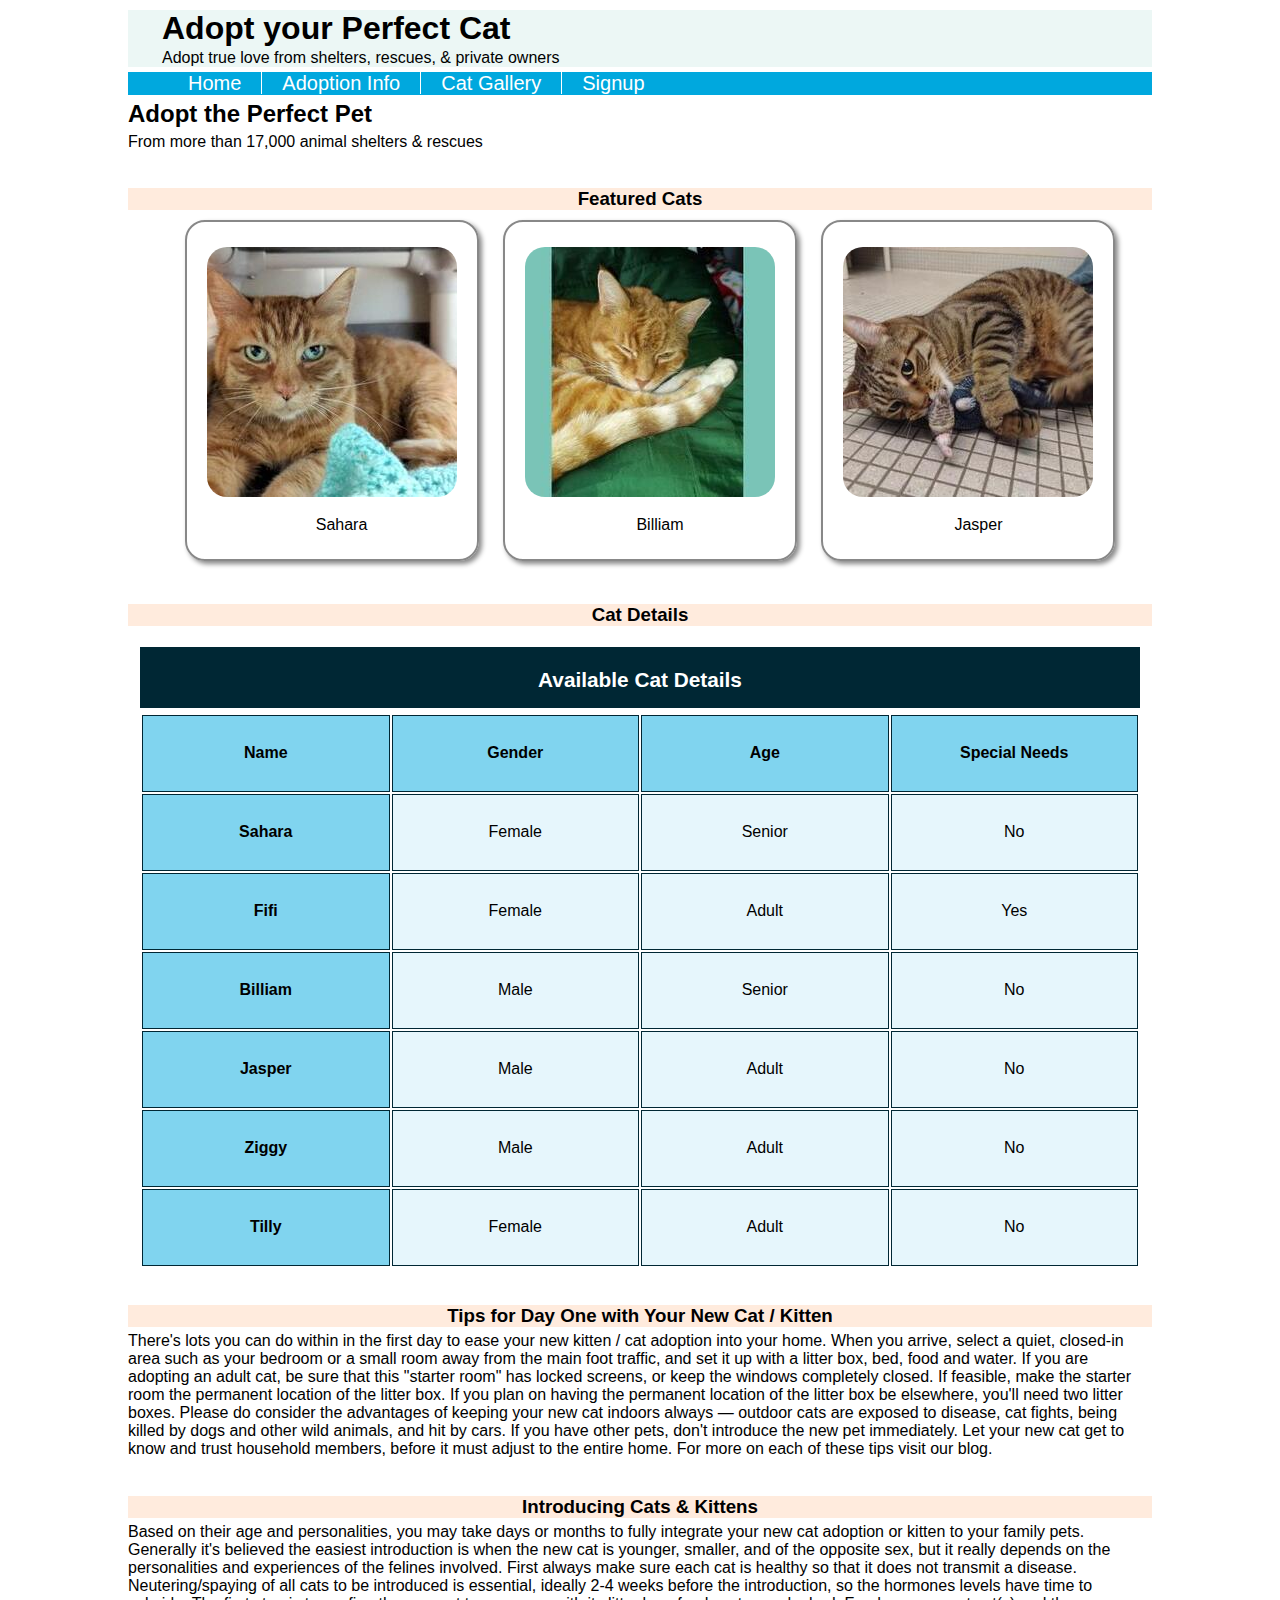
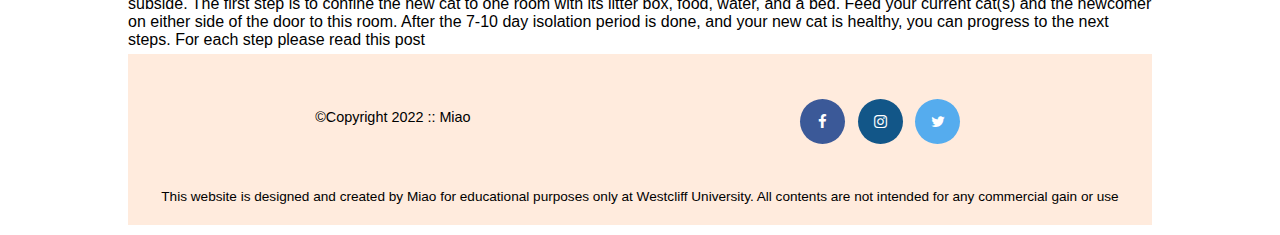
<file: index.html>
<!DOCTYPE html>
<html lang="en">
<head>
    <meta charset="UTF-8">
    <meta http-equiv="X-UA-Compatible" content="IE=edge">
    <meta name="viewport" content="width=device-width, initial-scale=1.0">
    <!-- Add icon library -->
    <link rel="stylesheet" href="https://cdnjs.cloudflare.com/ajax/libs/font-awesome/4.7.0/css/font-awesome.min.css">
    <title>Adopt the Perfect Cat</title>
    <link rel="stylesheet" href="style.css">
</head>
<body id="index">
    <div id="container">
        <Header>
            <h1>Adopt your Perfect Cat</h1>
            <p>Adopt true love from shelters, rescues, & private owners</p>
        </Header>
       

        <!-- Navigation Area -->
        <nav>
            <ul>
                <li><a href="index.html">Home</a></li>
                <li><a href="adoption_Info.html">Adoption Info</a></li>
                <li><a href="gallery.html">Cat Gallery</a></li>
                <li><a href="signup.html">Signup</a></li>
            </ul>
        </nav>
        <!-- Navigation Area End -->

        <!-- Main Area -->
        <main>
            <h2>Adopt the Perfect Pet</h2>
            <p>From more than 17,000 animal shelters & rescues</p>

            <h3>Featured Cats</h3>

            <!-- Image Area -->
            <section>
                <ul id="cat_Adoption_Photo_Card">
                    <li class="catAdoptionForNow">
                        <img src="images/Sahara.jpeg" alt="Sahara">
                        <p>Sahara</p>
                    </li>
                    <li class="catAdoptionForNow">
                        <img src="images/Billiam.jpeg" alt="Billiam">
                        <p>Billiam</p>
                    </li>
                    <li class="catAdoptionForNow">
                        <img src="images/Jasper.jpeg" alt="Jasper">
                        <p>Jasper</p>
                    </li>
                    
                </ul>
            </section>
            <!-- Image Area End -->

            <!-- Available Cat Table -->
            <h3>Cat Details</h3>
            <table>
                <caption>Available Cat Details</caption>
                <thead>
                    <tr>
                        <td>Name</td>
                        <td>Gender</td>
                        <td>Age</td>
                        <td>Special Needs</td>
                    </tr>
                </thead>
                <tbody>
                    <tr>
                        <td>Sahara</td>
                        <td>Female</td>
                        <td>Senior</td>
                        <td>No</td>
                    </tr>
                    <tr>
                        <td>Fifi</td>
                        <td>Female</td>
                        <td>Adult</td>
                        <td>Yes</td>
                    </tr>
                    <tr>
                        <td>Billiam</td>
                        <td>Male</td>
                        <td>Senior</td>
                        <td>No</td>
                    </tr>
                    <tr>
                        <td>Jasper</td>
                        <td>Male</td>
                        <td>Adult</td>
                        <td>No</td>
                    </tr>
                    <tr>
                        <td>Ziggy</td>
                        <td>Male</td>
                        <td>Adult</td>
                        <td>No</td>
                    </tr>
                    <tr>
                        <td>Tilly</td>
                        <td>Female</td>
                        <td>Adult</td>
                        <td>No</td>
                    </tr>
                </tbody>
            </table>
            <!-- Available Cat Table End -->

            <!-- Things about Cat Adoption Area -->
            <h3>Tips for Day One with Your New Cat / Kitten</h3>
            <p>There's lots you can do within in the first day to ease your new kitten / cat adoption into your home. When you arrive, select a quiet, closed-in area such as your bedroom or a small room away from the main foot traffic, and set it up with a litter box, bed, food and water. If you are adopting an adult cat, be sure that this "starter room" has locked screens, or keep the windows completely closed. If feasible, make the starter room the permanent location of the litter box. If you plan on having the permanent location of the litter box be elsewhere, you'll need two litter boxes. Please do consider the advantages of keeping your new cat indoors always — outdoor cats are exposed to disease, cat fights, being killed by dogs and other wild animals, and hit by cars. If you have other pets, don't introduce the new pet immediately. Let your new cat get to know and trust household members, before it must adjust to the entire home. For more on each of these tips visit our blog.</p>

            <h3>Introducing Cats & Kittens</h3>
            <p>Based on their age and personalities, you may take days or months to fully integrate your new cat adoption or kitten to your family pets. Generally it's believed the easiest introduction is when the new cat is younger, smaller, and of the opposite sex, but it really depends on the personalities and experiences of the felines involved. First always make sure each cat is healthy so that it does not transmit a disease. Neutering/spaying of all cats to be introduced is essential, ideally 2-4 weeks before the introduction, so the hormones levels have time to subside. The first step is to confine the new cat to one room with its litter box, food, water, and a bed. Feed your current cat(s) and the newcomer on either side of the door to this room. After the 7-10 day isolation period is done, and your new cat is healthy, you can progress to the next steps. For each step please read this post</p>
            <!-- Things about Cat Adoption Area End-->


        </main>
        <!-- Main Area End -->

        <!-- Footer Area -->
        <footer>
            <div id="nondisclaimer">
                <!-- Copyright -->
                <div class="copy"> &copy;Copyright 2022 :: Miao</div>

                <!-- Social Image Area -->
                <div class="social">
                    <a href="#" class="fa fa-facebook"></a>
                    <a href="#" class="fa fa-instagram"></a>
                    <a href="#" class="fa fa-twitter"></a>
                </div>
                <!-- Social Image Area End -->

            </div>
            <div id="disclaimer">
                <p>This website is designed and created by Miao for educational purposes only at Westcliff University. All contents are not intended for any commercial gain or use</p>
            </div>
        </footer>
        <!-- Footer Area -->

    </div>
    
</body>
</html>
</file>
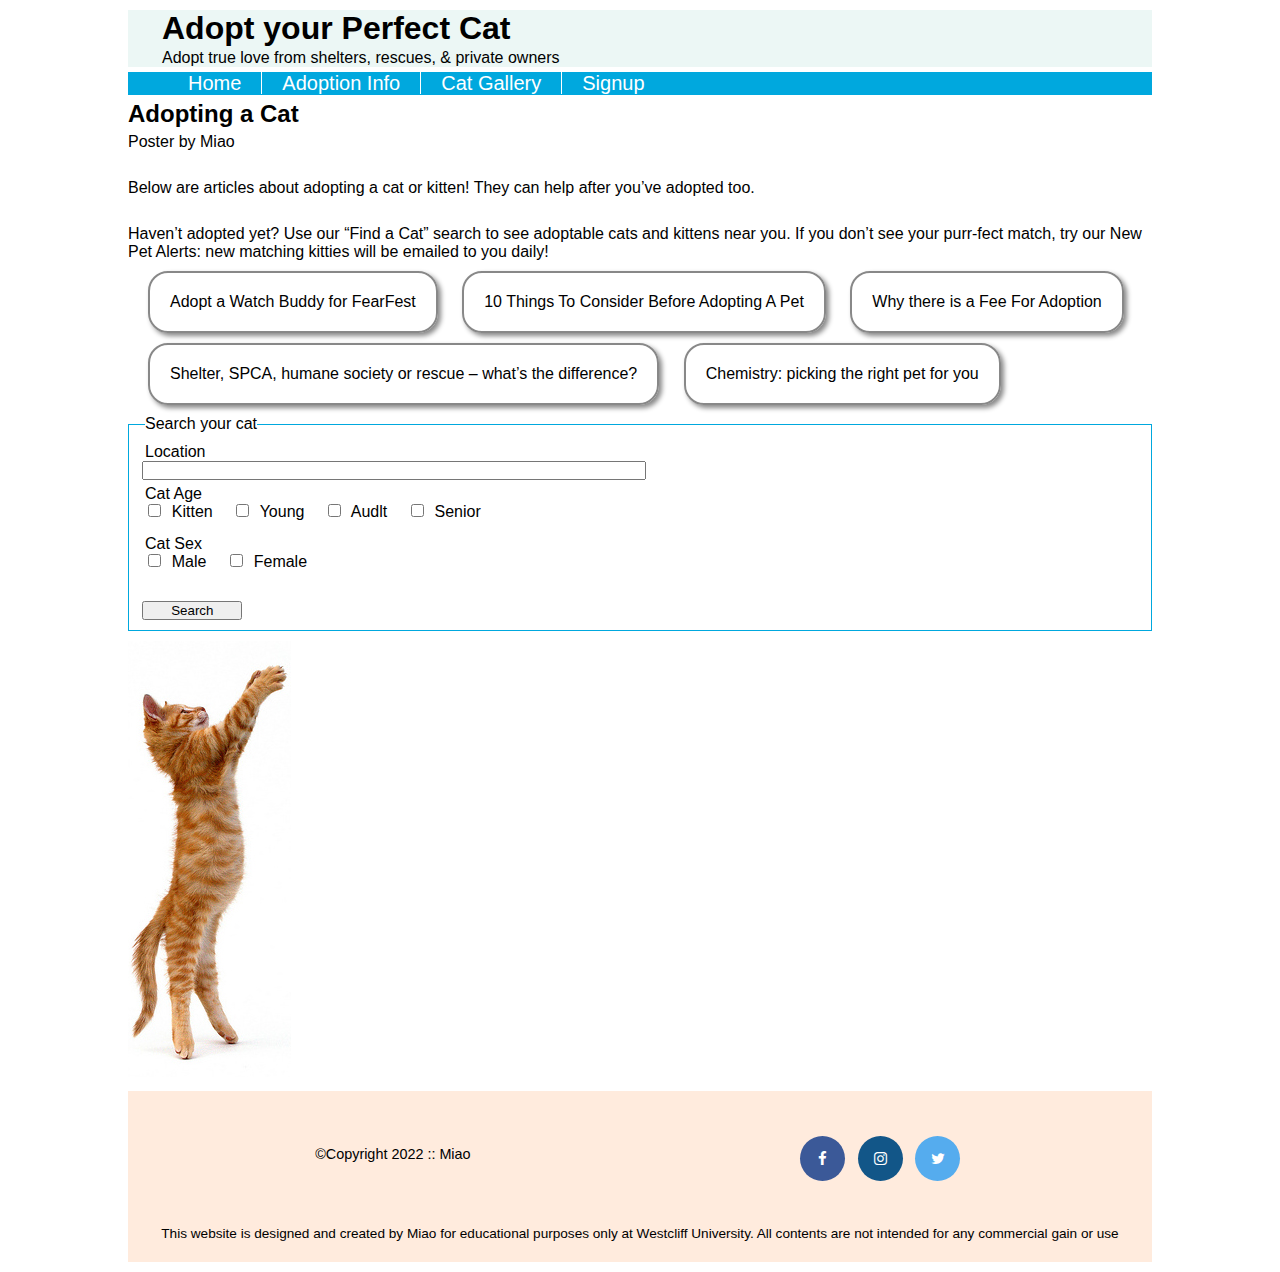
<file: adoption_Info.html>
<!DOCTYPE html>
<html lang="en">
<head>
    <meta charset="UTF-8">
    <meta http-equiv="X-UA-Compatible" content="IE=edge">
    <meta name="viewport" content="width=device-width, initial-scale=1.0">
    <!-- Add icon library -->
    <link rel="stylesheet" href="https://cdnjs.cloudflare.com/ajax/libs/font-awesome/4.7.0/css/font-awesome.min.css">
    <title>Adopt the Perfect Cat</title>
    <link rel="stylesheet" href="style.css">
</head>
<body id="adoption_Info">
    <div id="container">
        <Header>
            <h1>Adopt your Perfect Cat</h1>
            <p>Adopt true love from shelters, rescues, & private owners</p>
        </Header>

        <!-- Navigation Area -->
        <nav>
            <ul>
                <li><a href="index.html">Home</a></li>
                <li><a href="adoption_Info.html">Adoption Info</a></li>
                <li><a href="gallery.html">Cat Gallery</a></li>
                <li><a href="signup.html">Signup</a></li>
            </ul>
        </nav>
        <!-- Navigation Area End -->

        <!-- Main Area -->
        <main>
            <h2>Adopting a Cat</h2>
            <p>Poster by Miao</p>
            <br>
            <p>Below are articles about adopting a cat or kitten! They can help after you’ve adopted too.</p>
            <br>
            <p>Haven’t adopted yet? Use our “Find a Cat” search to see adoptable cats and kittens near you. If you don’t see your purr-fect match, try our New Pet Alerts: new matching kitties will be emailed to you daily!</p>

            <!-- Cat Adopting Info Area -->
            <section>
                <ul id="cat_Adopting_Info">
                    <li class="adoptTips">Adopt a Watch Buddy for FearFest</li>
                    <li class="adoptTips">10 Things To Consider Before Adopting A Pet</li>
                    <li class="adoptTips">Why there is a Fee For Adoption</li>
                    <li class="adoptTips">Shelter, SPCA, humane society or rescue – what’s the difference?</li>
                    <li class="adoptTips">Chemistry: picking the right pet for you</li>
                </ul>
            </section>
            <!-- Cat Adopting Info Area End -->

            <!-- Search Cat Form Area -->
            <form action="/Find" method="post">
                <fieldset>
                    <legend>Search your cat</legend>
                    <label>Location</label>
                    <input type="text" name="location">

                    <label>Cat Age</label>
                    <input type="checkbox" name="cat_Age" value="cat_Age_Kitten">
                    <span>Kitten</span>
                    <input type="checkbox" name="cat_Age" value="cat_Age_Young">
                    <span>Young</span>
                    <input type="checkbox" name="cat_Age" value="cat_Age_Adult">
                    <span>Audlt</span>
                    <input type="checkbox" name="cat_Age" value="cat_Age_Senior">
                    <span>Senior</span>

                    <label>Cat Sex</label>
                    <input type="checkbox" name="cat_Sex" value="cat_Sex_Male">
                    <span>Male</span>
                    <input type="checkbox" name="cat_Sex" value="cat_Sex_Female">
                    <span>Female</span>

                    <input type="submit" value="Search">
                </fieldset>
            </form>
            <!-- Search Cat Form Area End -->

            <img src="images/cat_Adopting_Info_Area_Photo.jpeg" alt="Cute Cat Photo">

        </main>
        <!-- Main Area End -->

        <!-- Footer Area -->
        <footer>
            <div id="nondisclaimer">
                <!-- Copyright -->
                <div class="copy"> &copy;Copyright 2022 :: Miao</div>

                <!-- Social Image Area -->
                <div class="social">
                    <a href="#" class="fa fa-facebook"></a>
                    <a href="#" class="fa fa-instagram"></a>
                    <a href="#" class="fa fa-twitter"></a>
                </div>
                <!-- Social Image Area End -->

            </div>
            <div id="disclaimer">
                <p>This website is designed and created by Miao for educational purposes only at Westcliff University. All contents are not intended for any commercial gain or use</p>
            </div>
        </footer>
        <!-- Footer Area -->

    </div>
    
</body>
</html>
</file>
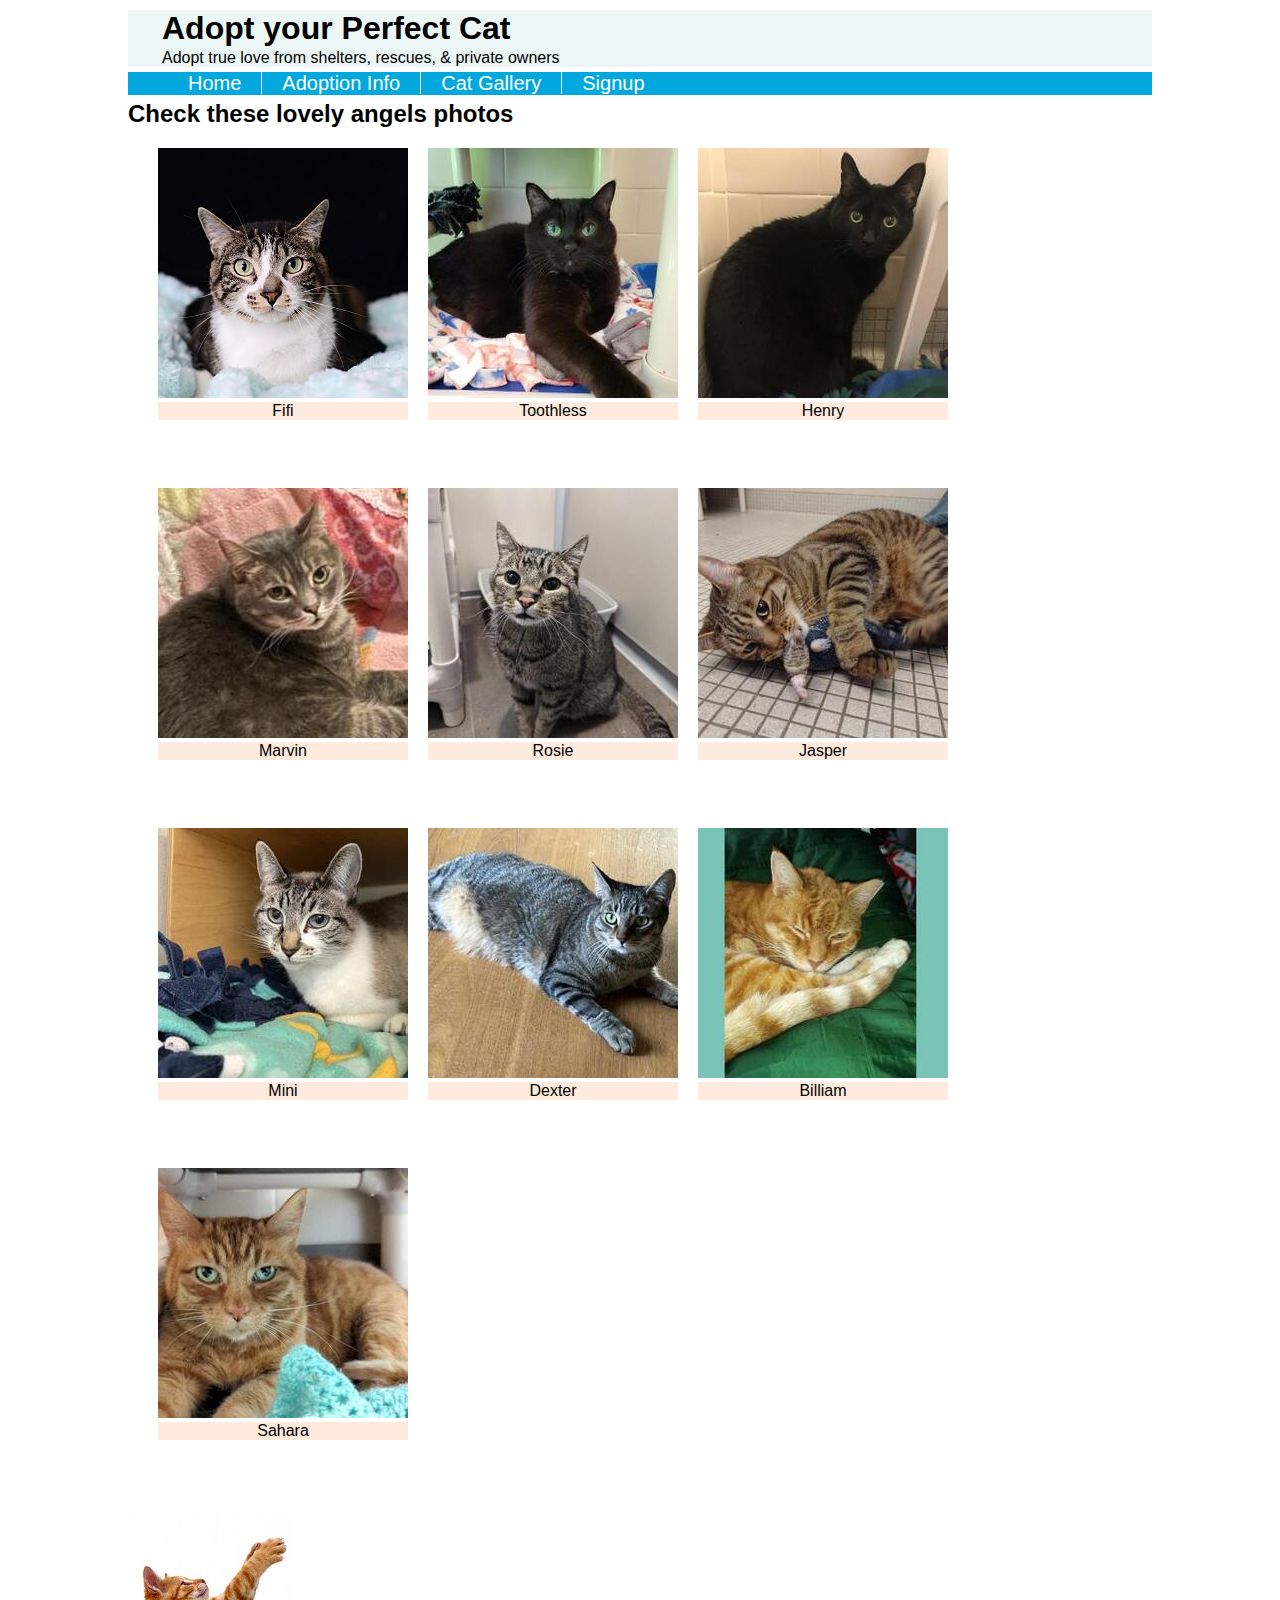
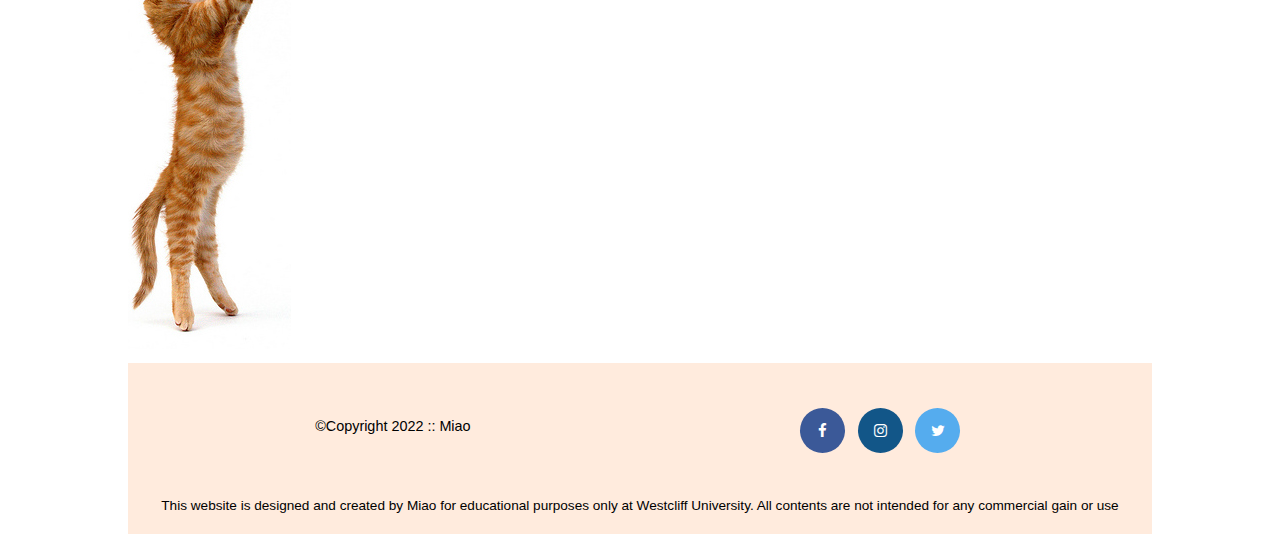
<file: gallery.html>
<!DOCTYPE html>
<html lang="en">
<head>
    <meta charset="UTF-8">
    <meta http-equiv="X-UA-Compatible" content="IE=edge">
    <meta name="viewport" content="width=device-width, initial-scale=1.0">
    <!-- Add icon library -->
    <link rel="stylesheet" href="https://cdnjs.cloudflare.com/ajax/libs/font-awesome/4.7.0/css/font-awesome.min.css">
    <!-- Reference JQuery -->
    <script src="https://ajax.googleapis.com/ajax/libs/jquery/3.5.1/jquery.min.js"></script>
    
    <title>Adopt the Perfect Cat</title>
    <link rel="stylesheet" href="style.css">
</head>
<body id="adoption_Info">
    <div id="container">
        <Header>
            <h1>Adopt your Perfect Cat</h1>
            <p>Adopt true love from shelters, rescues, & private owners</p>
        </Header>

        <!-- Navigation Area -->
        <nav>
            <ul>
                <li><a href="index.html">Home</a></li>
                <li><a href="adoption_Info.html">Adoption Info</a></li>
                <li><a href="gallery.html">Cat Gallery</a></li>
                <li><a href="signup.html">Signup</a></li>
            </ul>
        </nav>
        <!-- Navigation Area End -->

        <!-- Main Area -->
        <main>
            <h2>Check these lovely angels photos</h2>

            <!-- Image Area -->
            <section>
                <ul id="cat_Adoption_Photo">
                    <!-- <li class="Photo">
                        <img src="images/Fifi.jpeg" alt="Fifi">
                        <label class="caption">Fifi</label>
                        <span class="description">Photo for Fifi</span>
                    </li>
                    <li class="Photo">
                        <img src="images/Toothless.jpeg" alt="Toothless">
                        <label class="caption">Toothless</label>
                        <span class="description">Photo for Toothless</span>
                    </li>
                    <li class="Photo">
                        <img src="images/Henry.jpeg" alt="Henry">
                        <label class="caption">Henry</label>
                        <span class="description">Photo for Henry</span>
                    </li>
                    <li class="Photo">
                        <img src="images/Marvin.jpeg" alt="Marvin">
                        <label class="caption">Marvin</label>
                        <span class="description">Photo for Marvin</span>
                    </li>
                    <li class="Photo">
                        <img src="images/Rosie.jpeg" alt="Rosie">
                        <label class="caption">Rosie</label>
                        <span class="description">Photo for Rosie</span>
                    </li>
                    <li class="Photo">
                        <img src="images/Jasper.jpeg" alt="Jasper">
                        <label class="caption">Jasper</label>
                        <span class="description">Photo for Jasper</span>
                    </li>
                    <li class="Photo">
                        <img src="images/Mini.jpeg" alt="Mini">
                        <label class="caption">Mini</label>
                        <span class="description">Photo for Mini</span>
                    </li>
                    <li class="Photo">
                        <img src="images/Dexter.jpeg" alt="Dexter">
                        <label class="caption">Dexter</label>
                        <span class="description">Photo for Dexter</span>
                    </li>
                    <li class="Photo">
                        <img src="images/Billiam.jpeg" alt="Billiam">
                        <label class="caption">Billiam</label>
                        <span class="description">Photo for Billiam</span>
                    </li>
                    <li class="Photo">
                        <img src="images/Sahara.jpeg" alt="Sahara">
                        <label class="caption">Sahara</label>
                        <span class="description">Photo for Sahara</span>
                        <span class="info_box">
                            <h2></h2>
                        </span>
                    </li> -->
                </ul>
            </section>

            <!-- Info box -->
            <div id="info_box">
                <h4 id="info_box_heading"></h4>
                <p id="info_box_p1"></p>
                <p id="info_box_p2"></p>
                <p id="info_box_close"></p>
            </div>

            <!-- Large Photo box -->
            <div class="backdrop"></div>
            <div class="largePhotoBox">
                <div class="close">x</div>
            </div>

            <!-- Image Area End -->

            <img src="images/cat_Adopting_Info_Area_Photo.jpeg" alt="Cute Cat Photo" id="check">

        </main>
        <!-- Main Area End -->

        <!-- Footer Area -->
        <footer>
            <div id="nondisclaimer">
                <!-- Copyright -->
                <div class="copy"> &copy;Copyright 2022 :: Miao</div>

                <!-- Social Image Area -->
                <div class="social">
                    <a href="#" class="fa fa-facebook"></a>
                    <a href="#" class="fa fa-instagram"></a>
                    <a href="#" class="fa fa-twitter"></a>
                </div>
                <!-- Social Image Area End -->

            </div>
            <div id="disclaimer">
                <p>This website is designed and created by Miao for educational purposes only at Westcliff University. All contents are not intended for any commercial gain or use</p>
            </div>
        </footer>
        <!-- Footer Area -->

        <script src="galleryJS.js"></script>

    </div>
    
</body>
</html>
</file>
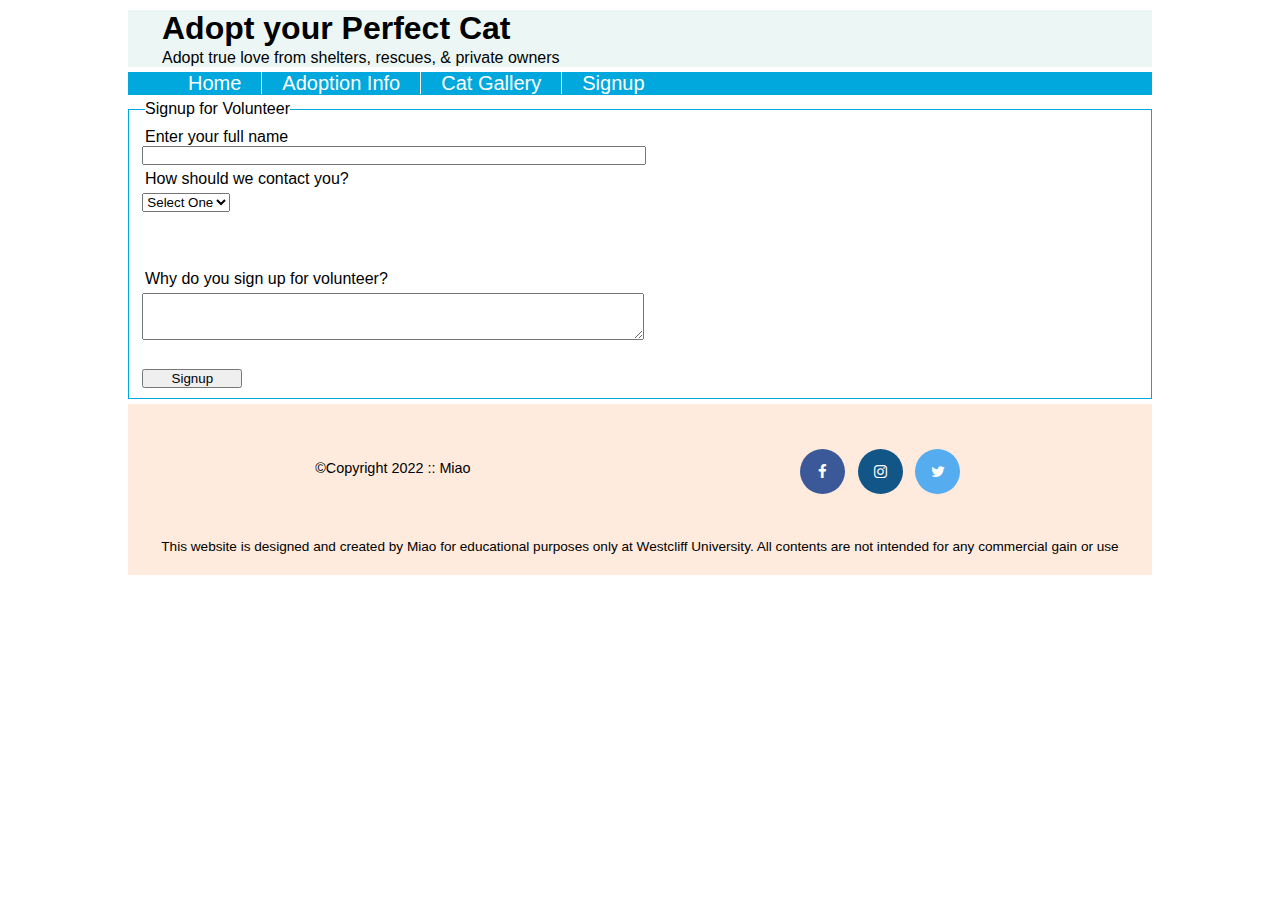
<file: signup.html>
<!DOCTYPE html>
<html lang="en">
<head>
    <meta charset="UTF-8">
    <meta http-equiv="X-UA-Compatible" content="IE=edge">
    <meta name="viewport" content="width=device-width, initial-scale=1.0">
    <!-- Add icon library -->
    <link rel="stylesheet" href="https://cdnjs.cloudflare.com/ajax/libs/font-awesome/4.7.0/css/font-awesome.min.css">
    <title>Adopt the Perfect Cat</title>
    <link rel="stylesheet" href="style.css">
</head>
<body>
    <div id="container">
        <Header>
            <h1>Adopt your Perfect Cat</h1>
            <p>Adopt true love from shelters, rescues, & private owners</p>
        </Header>

        <!-- Navigation Area -->
        <nav>
            <ul>
                <li><a href="index.html">Home</a></li>
                <li><a href="adoption_Info.html">Adoption Info</a></li>
                <li><a href="gallery.html">Cat Gallery</a></li>
                <li><a href="signup.html">Signup</a></li>
            </ul>
        </nav>
        <!-- Navigation Area End -->

        <!-- Main Area -->
        <main>
            <form action="/volunteer" method="post">
                <fieldset>
                    <legend>Signup for Volunteer</legend>

                    <label>Enter your full name</label>
                    <input type="text" name="name">

                    <label>How should we contact you?</label>
                    <select name="contact_method" id="contact_method">
                        <option value="Select_One">Select One</option>
                        <option value="Email">Email</option>
                        <option value="Phone">Phone</option>
                    </select>
                    <!-- <span class="contact_Method_Class" id="contactMethodEmail">Email</span>
                    <input class="contact_Method_Class" type="radio" name="contact" value="contact_Email">
                    <span class="contact_Method_Class" id="contactMethodPhone">Phone</span>
                    <input class="contact_Method_Class" type="radio" name="contact" value="contact_Phone"> -->

                    <label id="contact_Info_Label"></label>
                    <input id="contact_Info_Input">

                    <!-- <label>Enter your phone</label>
                    <input type="tel" name="phone"> -->


                    <label class="why_Volunteer">Why do you sign up for volunteer?</label>
                    <textarea name="reason_For_Volunteer" cols="30" rows="3"></textarea>

                    <input type="submit" value="Signup">
                </fieldset>
            </form>


        </main>
        <!-- Main Area End -->

        <!-- Footer Area -->
        <footer>
            <div id="nondisclaimer">
                <!-- Copyright -->
                <div class="copy"> &copy;Copyright 2022 :: Miao</div>

                <!-- Social Image Area -->
                <div class="social">
                    <a href="#" class="fa fa-facebook"></a>
                    <a href="#" class="fa fa-instagram"></a>
                    <a href="#" class="fa fa-twitter"></a>
                </div>
                <!-- Social Image Area End -->

            </div>
            <div id="disclaimer">
                <p>This website is designed and created by Miao for educational purposes only at Westcliff University. All contents are not intended for any commercial gain or use</p>
            </div>
        </footer>
        <!-- Footer Area -->

        <script src="signupJS.js"></script>
        
    </div>
    
</body>
</html>
</file>
<file: style.css>
/* Reset Default Styles */
* {
	font-family: Arial, Helvetica, sans-serif;
	padding:0; 
	margin: 5px 0px;
    z-index: 3;
}

h3 {
    margin-top: 2em;
    background-color: #ffebdd;
    text-align: center;
}
/* p {
    text-indent: 30px;
} */

#container {
    width: 80%;
    /* background-color: orange; */
    margin: 5px auto;
}
header {
    margin: 5px 0px;
    background-color: #ecf7f5;
    text-indent: 2em;
}
header h1 {
    margin: 2px;
}
header p {
    margin: 2px;
}
nav {
    background-color: #00a8de;
    margin: auto;
}
nav ul {
    letter-spacing: -5px; /* For blank between two li  */
}
nav ul li {
    letter-spacing: normal; /* For blank between two li  */
    list-style-type: None;
    display: inline;
    padding: 0 20px;
    border-left: 1px solid #fff;
    margin: auto;
    font-size: 20px;
}
nav ul li:first-child {
    margin-left: 40px;
    border-left: #00a8de;
}
nav ul li a{
    text-decoration: None;
    color: #fff;
}
nav ul li:hover {
    background-color: #006889;
}
#index main section ul{
    text-align: center;
}
#index main section ul li {
    list-style-type: None;
    display: inline-block;
    margin-left: 20px;
    box-shadow: 3px 3px 5px #888;
    padding: 20px;
    /* background-color: green; */
    border: 2px solid #888;
    border-radius: 20px;
}
#index main section ul li img{
    border-radius: 20px;
    /* transform: scale(105%); */
}
#index main section ul li p {
    margin-top: 10px;
    margin-left: 20px;
}

/* Footer Area */

footer {
    width: 100%;
    height: 155px;
    padding-bottom: 1em;
    background-color: #ffebdd;
}
footer #nondisclaimer .copy {
    padding: 3.5em 3.5em 3.5em 13em;
    float: left;
    font-size: 0.9em;
}
footer #nondisclaimer .social {
    padding: 2.5em;
    margin-right: 9.25em;
    float: right;
}
footer #disclaimer {
    clear: both;
}
footer #disclaimer p {
    font-size: 0.85em;
    text-align: center;
}
footer #nondisclaimer .social .fa {
    padding: 15px;
    font-size: 15px;
    width: 15px;
    text-align: center;
    text-decoration: None;
    margin: 0 4px;
    border-radius: 50%;
}
footer #nondisclaimer .social .fa:hover {
    opacity: 0.7;
}
footer #nondisclaimer .social .fa-facebook {
    background: #3B5998;
    color: white;
}
footer #nondisclaimer .social .fa-twitter {
    background: #55ACEE;
    color: white;
}
footer #nondisclaimer .social .fa-instagram{
    background: #125688;
    color: white;
}

/* Footer Area End */

/* Table Section */
table {
    width: 1000px;
    margin: 1em auto 0 auto;
    text-align: center;
}
caption {
    background-color: #002734;
    height: 40px;
    color: #fff;
    font-size: 1.3em;
    font-weight: bold;
    padding-top: 1em;
}
thead {
    font-weight: bold;
    background-color: #80d4ef;
}
tbody {
    background-color: #e6f6fc;
}
th,td {
    width: 225px;
    height: 75px;
    vertical-align: middle;
    border: solid 1px #002734;
}
th:first-child {
    width: 125px;
    height: 50px;
    background-color: #00a8de;
    color: #fff;
}
td:first-child {
    font-weight: bold;
    background-color: #80d4ef;
}
/* Table Section End */

/* Photo Section in Adoption_Info page */

#adoption_Info #cat_Adoption_Photo{
    margin: 10px 20px;
}
#adoption_Info #cat_Adoption_Photo li {
    list-style-type: None;
    display: inline-block;
    margin: 10px;
}
/* #adoption_Info #cat_Adoption_Photo #photo1 {
    border: 1px solid #ffebdd;
} */
#adoption_Info #cat_Adoption_Photo li img{
    margin: 0px;
    /* border: 2px solid #ffebdd; */
}
#adoption_Info #cat_Adoption_Photo li .caption{
    display: block;
    text-align: center;
    background-color: #ffebdd;
    margin-top: 0px;
}
#adoption_Info #cat_Adoption_Photo li .description{
    float: left;
    position: relative;
    left: 20%;
    top: -170px;
    background-color: #ffebdd;
    opacity: 0.7;
    margin-top: 0px;
    padding: 10px;
    visibility: hidden;
}
#adoption_Info #cat_Adoption_Photo li img:hover ~.description{
    visibility: visible;
}
#adoption_Info #cat_Adoption_Photo li .description:hover {
    visibility: visible;
    cursor: pointer;
}

/* Photo Section in Adoption_Info page End*/

/* Form Section */
fieldset {
    border: 1px solid #00a8de;
}
legend {
    margin-left: 1em;
}
form label {
    display: block;
    margin-left: 1em;
    margin-bottom: 0px;
}
input {
    width: 500px;
    margin: 0 auto 1em 1em;
}
input[type="radio"] {
    width: 25px;
}
textarea {
    width: 500px;
}
input[type="submit"] {
    display: block;
    margin: 20px 0 10px 1em;
    width: 100px;
}
.contact_Method_Class {
    display: inline;
    margin-top: 5px;
    margin-left: 2px;
}
#contactMethodEmail {
    margin-left: 1em;
    margin-top: 5px;
}
#contactMethodPhone {
    margin-left: 1em;
    margin-top: 5px;
}
input[type="radio"] {
    margin-right: 1px;
}
.why_Volunteer {
    margin-top: 1em;
}
textarea {
    margin-left: 1em;
}
#contact_method {
    margin-left: 1em;
}
#contact_Info_Input {
    visibility: hidden;
}

/* Form Section - Adoption_info html */
input[type="checkbox"] {
    width: 25px;
    display: inline;
}
input[type="text"] {
    display: block;
    margin: 0px 0px 0px 1em;
    width: 500px;
}

/* Adoption_info html li senction */
#adoption_Info .adoptTips {
    list-style-type: None;
    display: inline-block;
    margin-left: 20px;
    box-shadow: 3px 3px 5px #888;
    padding: 20px;
    /* background-color: green; */
    border: 2px solid #888;
    border-radius: 20px;
}

/* Gallery Page Area */
#info_box {
    float: left;
    border: 1px solid #000;
    background-color: #002734;
    opacity: 0.7;
    width: 300px;
    height: 200px;
    position: absolute;
    visibility: hidden;
    padding: 10px;
    /* left: 50%;
    top: 50%; */
}
#info_box_heading {
    color: #fff;
    background-color: #002734;
    display: block;
    font-size: 24px;
    margin-bottom: 16px;

}
#info_box_p1 {
    display: block;
    color: #fff;
}
#info_box_p2 {
    display: block;
    color: #fff;
}

#info_box_close {
    display: block;
    color: #fff;
    text-indent: 0;
    text-align: center;
    margin-top: 30px;
}

#info_box_close:hover {
    cursor: pointer;
}

.backdrop {
    z-index: 1;
    opacity: .0;
    filter: alpha(opacity=0);
    display: none;
    position: fixed;
    top: 0px;
    left: 0px;
    width: 100%;
    height: 100%;
    background: #000;
}

.largePhotoBox {
    z-index: 2;
    position: fixed;
    opacity: 1;
    display: none;
    top: 50%;
    left: 50%;
    transform: translate(-50%, -50%);
    width: 500px;
    height: auto;
    background: #fff;
    padding: 20px;
    border-radius: 5px;
    /* -moz-box-shadow: 0px 0px 5px #444;
    -webkit-box-shadow: 0px 0px 5px #444; */
    box-shadow: 0px 0px 5px #444;
}

.close {
    float: right;
    cursor: pointer;
}

.largePhotoBox img {
    width: 400px;
}
</file>
